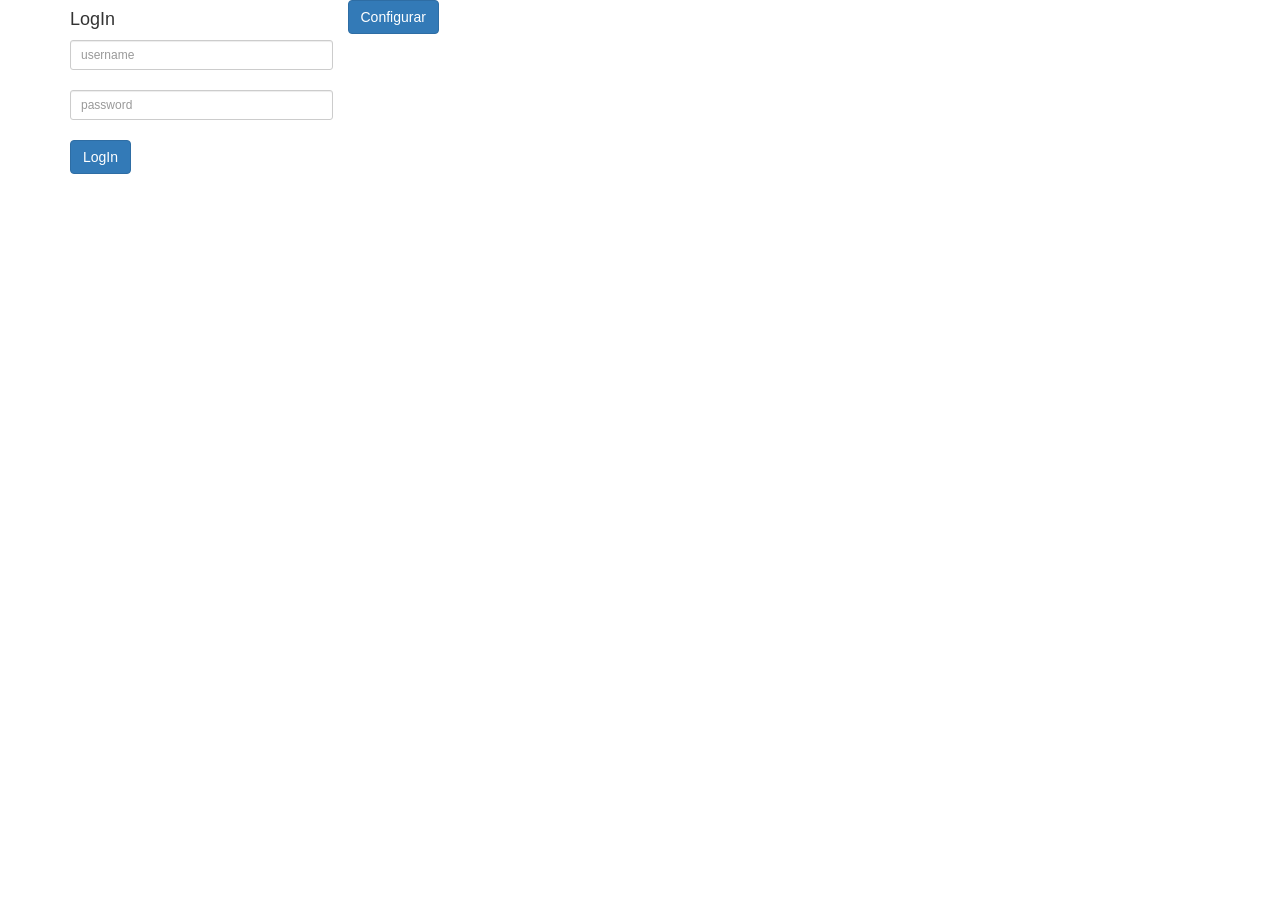
<file: public/admin/index.html>
<!DOCTYPE html>
<html lang="en">
  <head>
    <meta charset="utf-8">
    <meta http-equiv="X-UA-Compatible" content="IE=edge">
    <meta name="viewport" content="width=device-width, initial-scale=1">
    <!-- The above 3 meta tags *must* come first in the head; any other head content must come *after* these tags -->
    <title>App de música</title>

    <!-- Bootstrap -->
    <link href="css/bootstrap.min.css" rel="stylesheet">
    <link href="css/customcss.css" rel="stylesheet">
    <script type="text/javascript" src="js/users.js"></script>
    <script type="text/javascript" src="js/navigation.js"></script>
    <script type="text/javascript" src="js/defaults.js"></script>
  </head>
  <body>
  	

    <div class="container">
        <div class="row">
            <div class="col-md-3">
                <div class="form-login">
                <h4>LogIn</h4>
                <input type="text" id="nameLogin" class="form-control input-sm chat-input" placeholder="username" />
                </br>
                <input type="text" id="passwordLogin" class="form-control input-sm chat-input" placeholder="password" />
                </br>
                    <div class="wrapper">
                        <span class="group-btn">     
                            <a href="javascript:loginUser()" class="btn btn-primary btn-md">LogIn</a>
                        </span>
                    </div>
                </div>
            </div>
            <span class="group-btn">     
                <a href="javascript:config()" class="btn btn-primary btn-md">Configurar</a>
            </span>
        </div>
    </div>
  	    <!-- jQuery (necessary for Bootstrap's JavaScript plugins) -->
    <script src="https://ajax.googleapis.com/ajax/libs/jquery/1.12.4/jquery.min.js"></script>
    <!-- Include all compiled plugins (below), or include individual files as needed -->
    <script src="js/bootstrap.min.js"></script>
    
  </body>
</html>
</file>
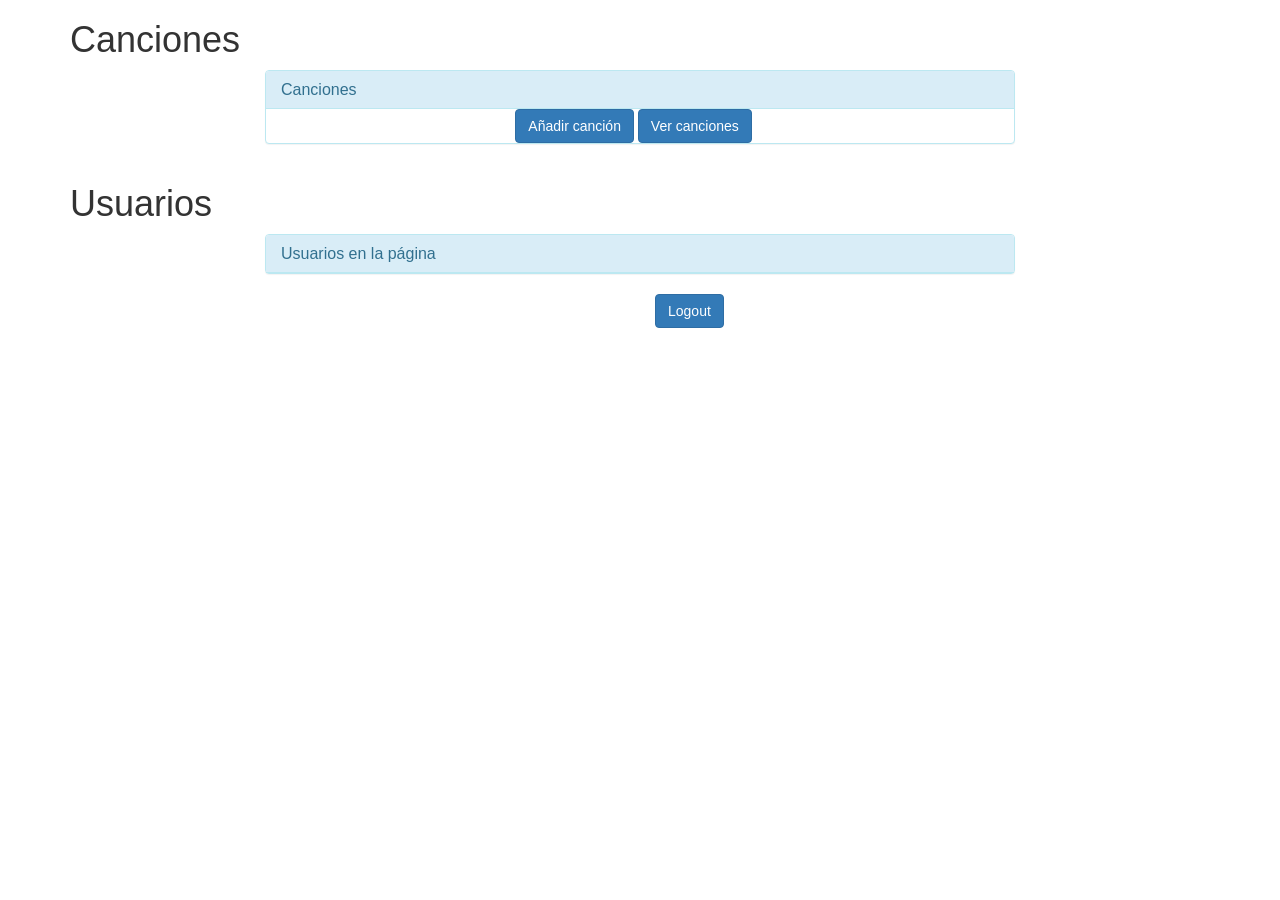
<file: public/admin/main.html>
<!DOCTYPE html>
<html lang="en">
  <head>
    <meta charset="utf-8">
    <meta http-equiv="X-UA-Compatible" content="IE=edge">
    <meta name="viewport" content="width=device-width, initial-scale=1">
    <!-- The above 3 meta tags *must* come first in the head; any other head content must come *after* these tags -->
    <title>App de música</title>

    <!-- Bootstrap -->
    <link href="css/bootstrap.min.css" rel="stylesheet">
    <script type="text/javascript" src="js/users.js"></script>
    <script type="text/javascript" src="js/navigation.js"></script>
    <script type="text/javascript" src="js/defaults.js"></script>
    <script type="text/javascript">checkAlowedNavigation();</script>

  </head>
  <body onload="getUsers()">
  <div class="container">
      <div><h1>Canciones</h1></div>
      <div class="row">
        <div class="col-md-8 col-md-offset-2">
            <div class="panel panel-info">
                <div class="panel-heading">
                    <h3 class="panel-title">Canciones</h3>
                </div>
                <span class="group-btn col-md-offset-4">     
                    <a href="javascript:navigateToNewSong()" class="btn btn-primary btn-md">Añadir canción</a>
                    <a href="javascript:navigateToSongs()" class="btn btn-primary btn-md">Ver canciones</a>
                </span>
            </div>
        </div>
      </div>
    </div>
 	<div class="container">
  		<div><h1>Usuarios</h1></div>
      <div class="row">
        <div class="col-md-8 col-md-offset-2">
            <div class="panel panel-info">
                <div class="panel-heading">
                    <h3 class="panel-title">Usuarios en la página</h3>
                </div>
                <ul id="usersList" class="list-group">
                </ul>
            </div>
        </div>
  		<div class="row">
  			<div class="col-md-8 col-md-offset-2">
  				<div class="form-group">
				  <label class="col-md-6 control-label" for=""></label>
				  <div class="col-md-6">
				    <a id="logout" href="javascript:logout()" type="submit" class="btn btn-primary">Logout</a>
				  </div>
				</div>	
  			</div>
  		</div>
  	</div>
  </div>

  	    <!-- jQuery (necessary for Bootstrap's JavaScript plugins) -->
    <script src="https://ajax.googleapis.com/ajax/libs/jquery/1.12.4/jquery.min.js"></script>
    <!-- Include all compiled plugins (below), or include individual files as needed -->
    <script src="js/bootstrap.min.js"></script>
  </body>
</html>
</file>
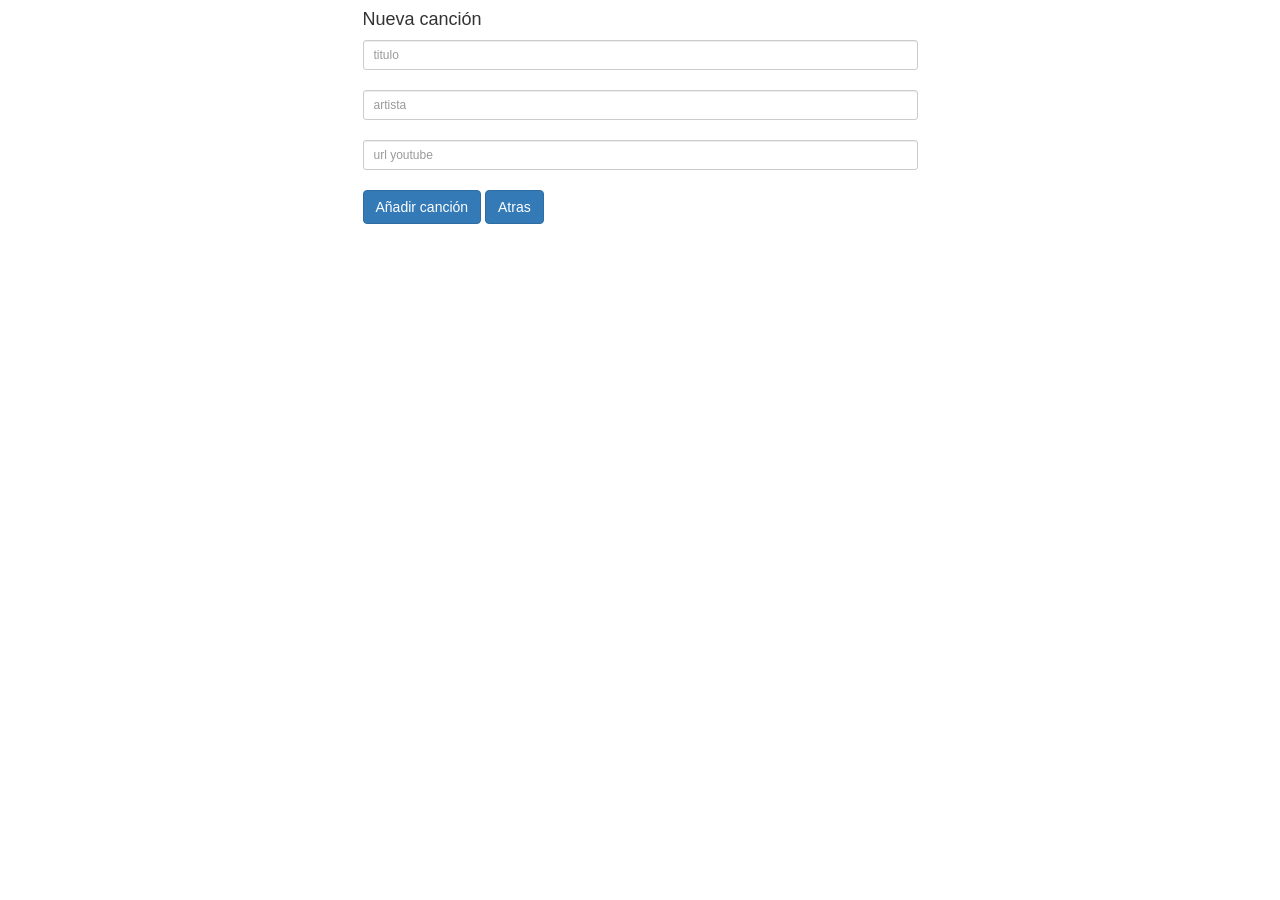
<file: public/admin/newsong.html>
<!DOCTYPE html>
<html lang="en">
  <head>
    <meta charset="utf-8">
    <meta http-equiv="X-UA-Compatible" content="IE=edge">
    <meta name="viewport" content="width=device-width, initial-scale=1">
    <!-- The above 3 meta tags *must* come first in the head; any other head content must come *after* these tags -->
    <title>App de música</title>

    <!-- Bootstrap -->
    <link href="css/bootstrap.min.css" rel="stylesheet">
    <script type="text/javascript" src="js/users.js"></script>
    <script type="text/javascript" src="js/songs.js"></script>
    <script type="text/javascript" src="js/navigation.js"></script>
    <script type="text/javascript" src="js/defaults.js"></script>
    <script type="text/javascript">checkAlowedNavigation();</script>
  </head>
  <body>
    <div class="container">
        <div class="row">
            <div class="col-md-offset-3 col-md-6">
                <div class="form-login">
                <h4>Nueva canción</h4>
                <input type="text" id="titleNewSong" class="form-control input-sm chat-input" placeholder="titulo" />
                </br>
                <input type="text" id="artistNewSong" class="form-control input-sm chat-input" placeholder="artista" />
                </br>
                <input type="text" id="urlNewSong" class="form-control input-sm chat-input" placeholder="url youtube" />
                </br>
	                <div class="wrapper">
		                <span class="group-btn">     
		                    <a href="javascript:createSong()" class="btn btn-primary btn-md">Añadir canción</a>
		                    <a href="javascript:navigateToMain()" class="btn btn-primary btn-md">Atras</a>
		                </span>
	                </div>
                </div>
            </div>
        </div>
    </div>
  	    <!-- jQuery (necessary for Bootstrap's JavaScript plugins) -->
    <script src="https://ajax.googleapis.com/ajax/libs/jquery/1.12.4/jquery.min.js"></script>
    <!-- Include all compiled plugins (below), or include individual files as needed -->
    <script src="js/bootstrap.min.js"></script>
    
  </body>
</html>
</file>
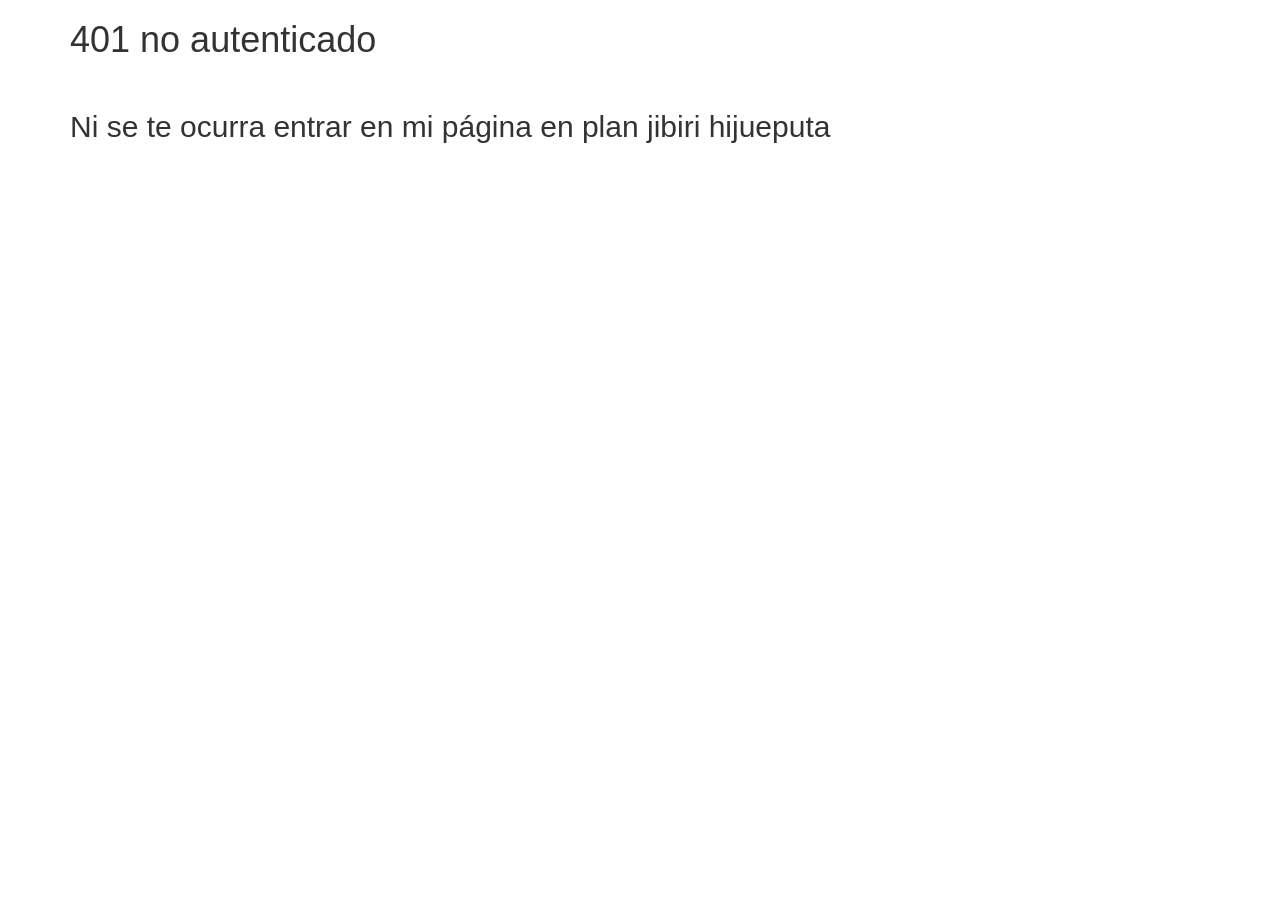
<file: public/admin/notauth.html>
<!DOCTYPE html>
<html lang="en">
  <head>
    <meta charset="utf-8">
    <meta http-equiv="X-UA-Compatible" content="IE=edge">
    <meta name="viewport" content="width=device-width, initial-scale=1">
    <!-- The above 3 meta tags *must* come first in the head; any other head content must come *after* these tags -->
    <title>App de música</title>

    <!-- Bootstrap -->
    <link href="css/bootstrap.min.css" rel="stylesheet">
    <script type="text/javascript" src="js/users.js"></script>
    <script type="text/javascript" src="js/navigation.js"></script>
    <script type="text/javascript" src="js/defaults.js"></script>

  </head>
  <body onload="">
 	<div class="container">
  		<div><h1>401 no autenticado</h1></div>
      <br>
      <h2>Ni se te ocurra entrar en mi página en plan jibiri hijueputa</h2>
  	</div>
   
  	    <!-- jQuery (necessary for Bootstrap's JavaScript plugins) -->
    <script src="https://ajax.googleapis.com/ajax/libs/jquery/1.12.4/jquery.min.js"></script>
    <!-- Include all compiled plugins (below), or include individual files as needed -->
    <script src="js/bootstrap.min.js"></script>
  </body>
</html>
</file>
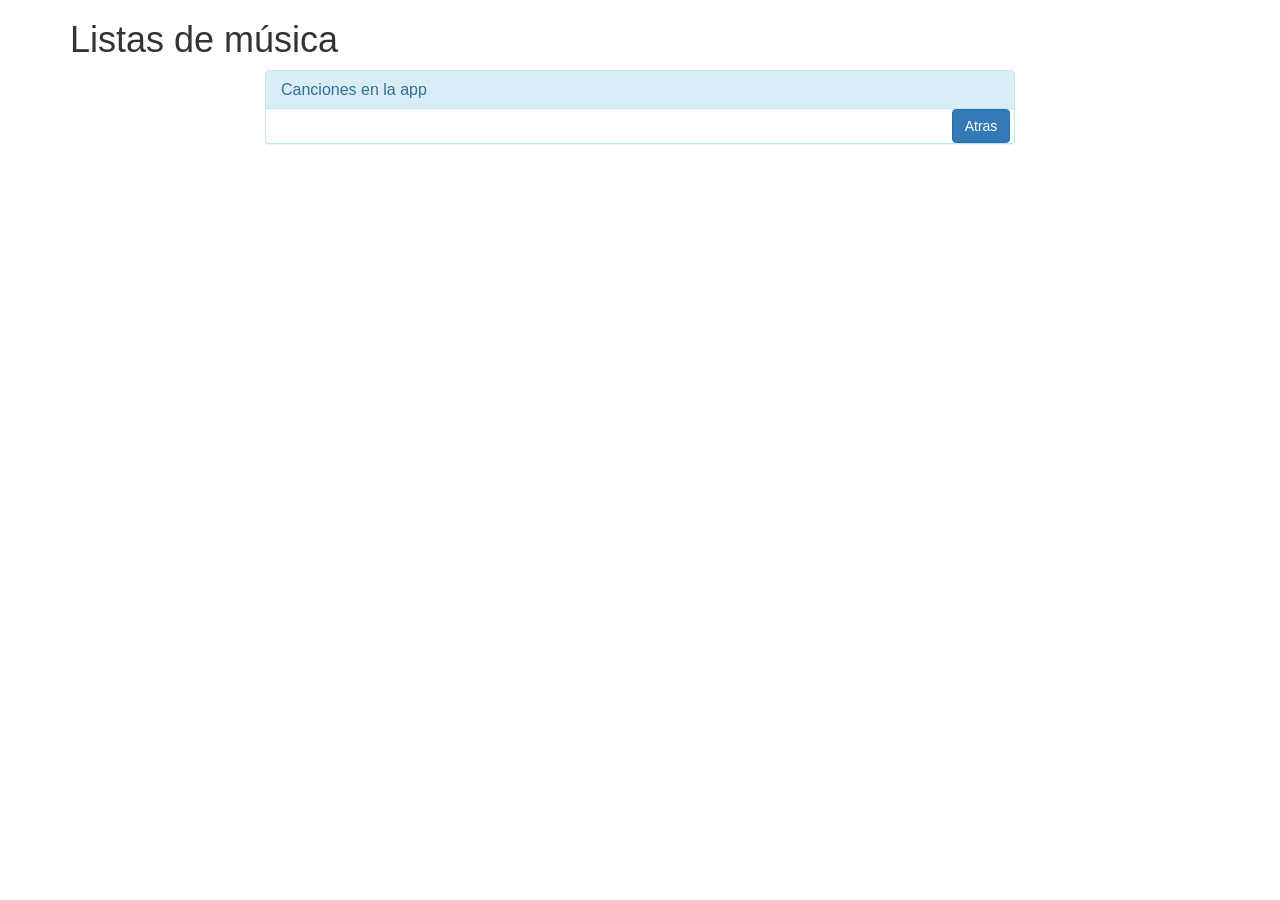
<file: public/admin/songs.html>
<!DOCTYPE html>
<html lang="en">
  <head>
    <meta charset="utf-8">
    <meta http-equiv="X-UA-Compatible" content="IE=edge">
    <meta name="viewport" content="width=device-width, initial-scale=1">
    <!-- The above 3 meta tags *must* come first in the head; any other head content must come *after* these tags -->
    <title>App de música</title>


    <!-- Bootstrap -->
    <link href="css/bootstrap.min.css" rel="stylesheet">
    <script type="text/javascript" src="js/songs.js"></script>
    <script type="text/javascript" src="js/navigation.js"></script>
    <script type="text/javascript" src="js/defaults.js"></script>
    <script type="text/javascript">checkAlowedNavigation();</script>

  </head>
  <body onload="javascript:getSongs()">
 	<div class="container">
  		<div><h1>Listas de música</h1></div>
      <div class="row">
        <div class="col-md-8 col-md-offset-2">
            <div class="panel panel-info">
                <div class="panel-heading">
                    <h3 class="panel-title">Canciones en la app</h3>
                </div>
                <ul id="songsList" class="list-group">
                </ul>
                <div class="wrapper">
                    <span class="group-btn col-md-offset-11">     
                        <a href="javascript:navigateToMain()" class="btn btn-primary btn-md">Atras</a>
                    </span>
                  </div>
            </div>
        </div>
  	</div>
   
  	    <!-- jQuery (necessary for Bootstrap's JavaScript plugins) -->
    <script src="https://ajax.googleapis.com/ajax/libs/jquery/1.12.4/jquery.min.js"></script>
    <!-- Include all compiled plugins (below), or include individual files as needed -->
    <script src="js/bootstrap.min.js"></script>
  </body>
</html>
</file>
<file: public/admin/css/customcss.css>
.animated-switch > input[type="checkbox"] {
  display: none; }

.animated-switch > label {
  cursor: pointer;
  height: 0px;
  position: relative;
  width: 40px; }

.animated-switch > label::before {
  background: black;
  box-shadow: inset 0px 0px 10px rgba(0, 0, 0, 0.5);
  border-radius: 8px;
  content: '';
  height: 16px;
  margin-top: -8px;
  position: absolute;
  opacity: 0.3;
  transition: all 0.4s ease-in-out;
  width: 40px; }

.animated-switch > label::after {
  background: white;
  border-radius: 16px;
  box-shadow: 0px 0px 5px rgba(0, 0, 0, 0.3);
  content: '';
  height: 24px;
  left: -4px;
  margin-top: -8px;
  position: absolute;
  top: -4px;
  transition: all 0.3s ease-in-out;
  width: 24px; }

.animated-switch > input[type="checkbox"]:checked + label::before {
  background: inherit;
  opacity: 0.5; }

.animated-switch > input[type="checkbox"]:checked + label::after {
  background: inherit;
  left: 20px; }
</file>
